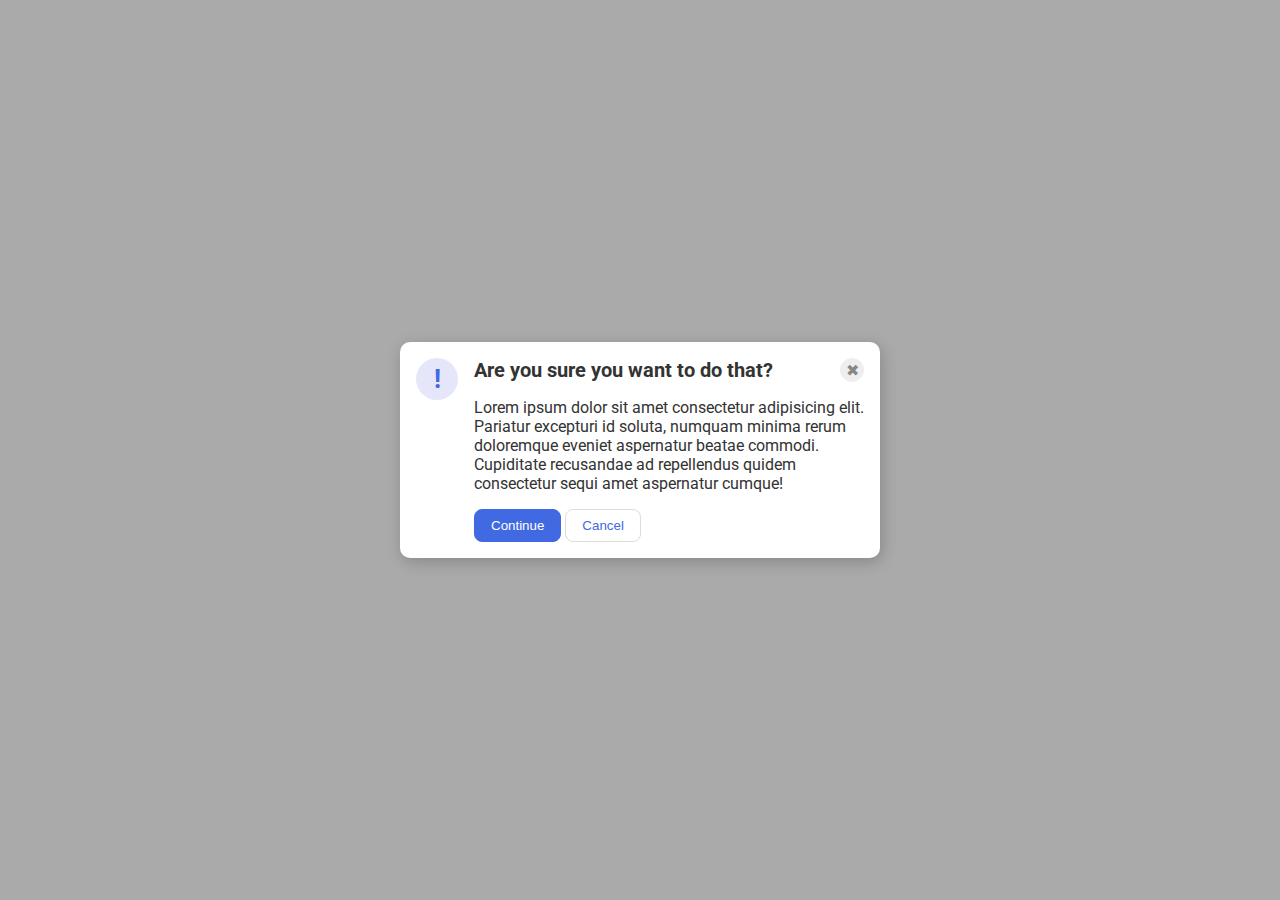
<file: flex/05-flex-modal/index.html>
<!DOCTYPE html>
<html lang="en">
  <head>
    <meta charset="UTF-8">
    <meta http-equiv="X-UA-Compatible" content="IE=edge">
    <meta name="viewport" content="width=device-width, initial-scale=1.0">
    <link rel="stylesheet" href="style.css">
    <title>Modal</title>
  </head>
  <body>
    <div class="modal">
      <div class="icon">!</div>
      <div class="right">
        <div class="top">
          <div class="header">Are you sure you want to do that?</div>
          <button class="close-button">✖</button>
        </div>
        <div class="text">Lorem ipsum dolor sit amet consectetur adipisicing elit. Pariatur excepturi id soluta, numquam minima rerum doloremque eveniet aspernatur beatae commodi. Cupiditate recusandae ad repellendus quidem consectetur sequi amet aspernatur cumque!</div>
        <button class="continue">Continue</button>
        <button class="cancel">Cancel</button>
      </div>
    </div>
  </body>
</html>
</file>
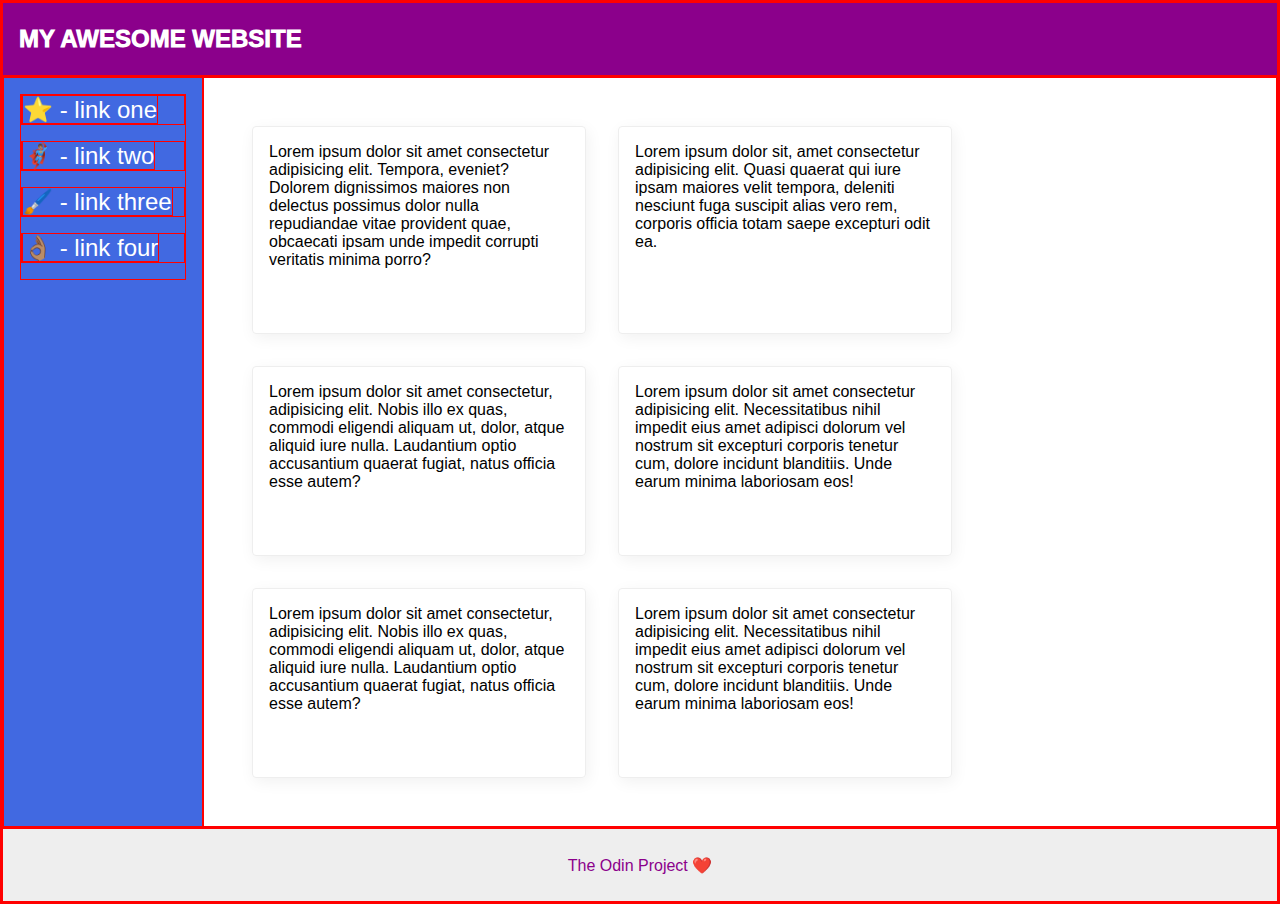
<file: flex/07-flex-layout-2/index.html>
<!DOCTYPE html>
<html lang="en">
  <head>
    <meta charset="UTF-8">
    <meta http-equiv="X-UA-Compatible" content="IE=edge">
    <meta name="viewport" content="width=device-width, initial-scale=1.0">
    <title>The Holy Grail</title>
    <link rel="stylesheet" href="style.css">
  </head>
  <body>
    <div class="header">
      MY AWESOME WEBSITE
    </div>
    
    <div class="content">
      <div class="sidebar">
        <ul>
          <li><a href="#">⭐ - link one</a></li>
          <li><a href="#">🦸🏽‍♂️ - link two</a></li>
          <li><a href="#">🖌️ - link three</a></li>
          <li><a href="#">👌🏽 - link four</a></li>
        </ul>
      </div>

      <div class="cards">
        <div class="card">Lorem ipsum dolor sit amet consectetur adipisicing elit. Tempora, eveniet? Dolorem dignissimos maiores non delectus possimus dolor nulla repudiandae vitae provident quae, obcaecati ipsam unde impedit corrupti veritatis minima porro?</div>
        <div class="card">Lorem ipsum dolor sit, amet consectetur adipisicing elit. Quasi quaerat qui iure ipsam maiores velit tempora, deleniti nesciunt fuga suscipit alias vero rem, corporis officia totam saepe excepturi odit ea.</div>
        <div class="card">Lorem ipsum dolor sit amet consectetur, adipisicing elit. Nobis illo ex quas, commodi eligendi aliquam ut, dolor, atque aliquid iure nulla. Laudantium optio accusantium quaerat fugiat, natus officia esse autem?</div>
        <div class="card">Lorem ipsum dolor sit amet consectetur adipisicing elit. Necessitatibus nihil impedit eius amet adipisci dolorum vel nostrum sit excepturi corporis tenetur cum, dolore incidunt blanditiis. Unde earum minima laboriosam eos!</div>
        <div class="card">Lorem ipsum dolor sit amet consectetur, adipisicing elit. Nobis illo ex quas, commodi eligendi aliquam ut, dolor, atque aliquid iure nulla. Laudantium optio accusantium quaerat fugiat, natus officia esse autem?</div>
        <div class="card">Lorem ipsum dolor sit amet consectetur adipisicing elit. Necessitatibus nihil impedit eius amet adipisci dolorum vel nostrum sit excepturi corporis tenetur cum, dolore incidunt blanditiis. Unde earum minima laboriosam eos!</div>
      </div>
    </div>

    <div class="footer">
      The Odin Project ❤️
    </div>
  </body>
</html>
</file>
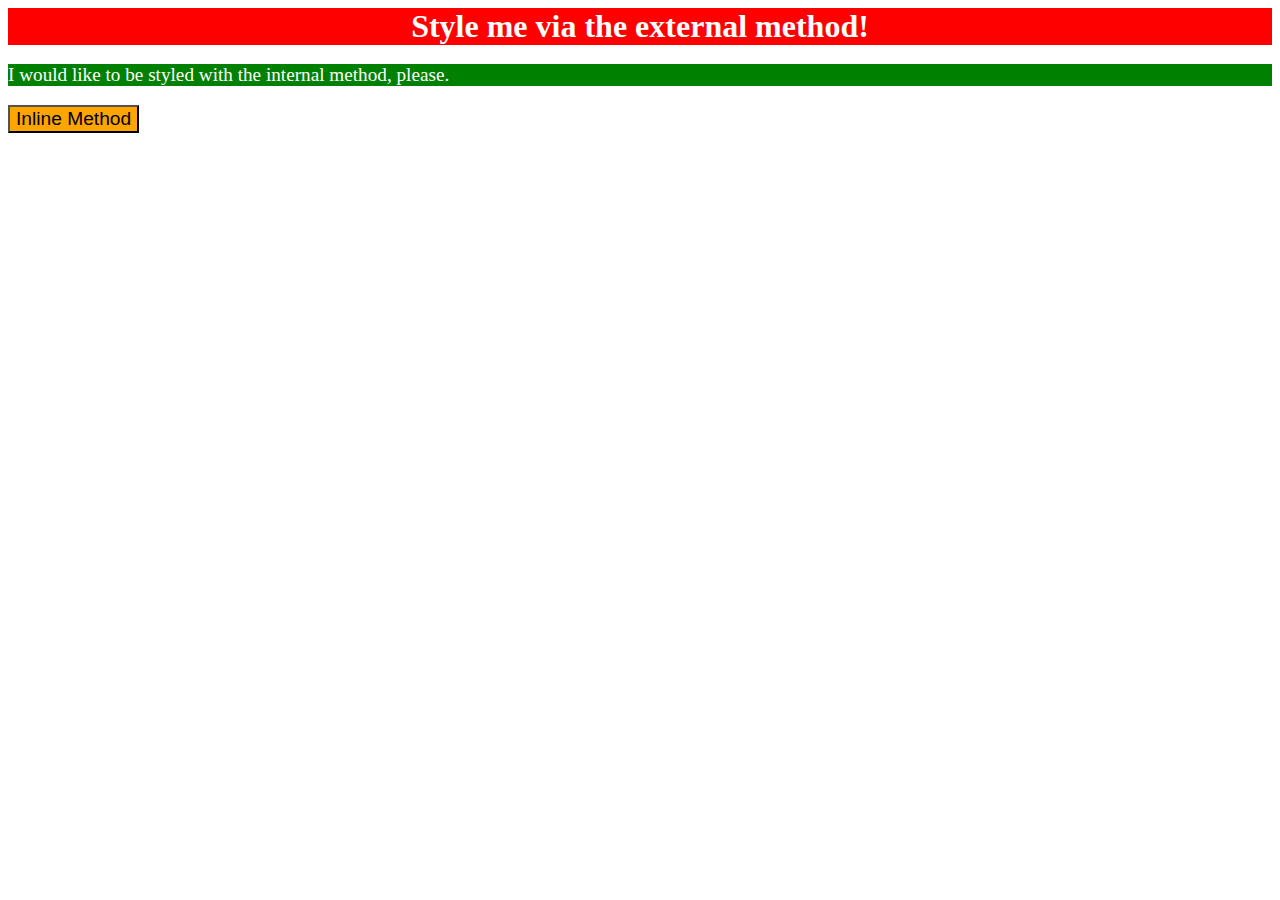
<file: foundations/01-css-methods/index.html>
<!DOCTYPE html>
<html lang="en">
  <head>
    <meta charset="UTF-8">
    <meta http-equiv="X-UA-Compatible" content="IE=edge">
    <meta name="viewport" content="width=device-width, initial-scale=1.0">
    <title>Methods for Adding CSS</title>

    <link rel="stylesheet" href="styles.css">
    <style>
      p {

        color:            white;
        background-color: green;
        font-size:          larger;

      }
    </style>

  </head>
  <body>
    <div>Style me via the external method!</div>
    <p>I would like to be styled with the internal method, please.</p>
    <button style="font-family:sans-serif; background-color: orange; font-size: larger;">Inline Method</button>
  </body>
</html>
</file>
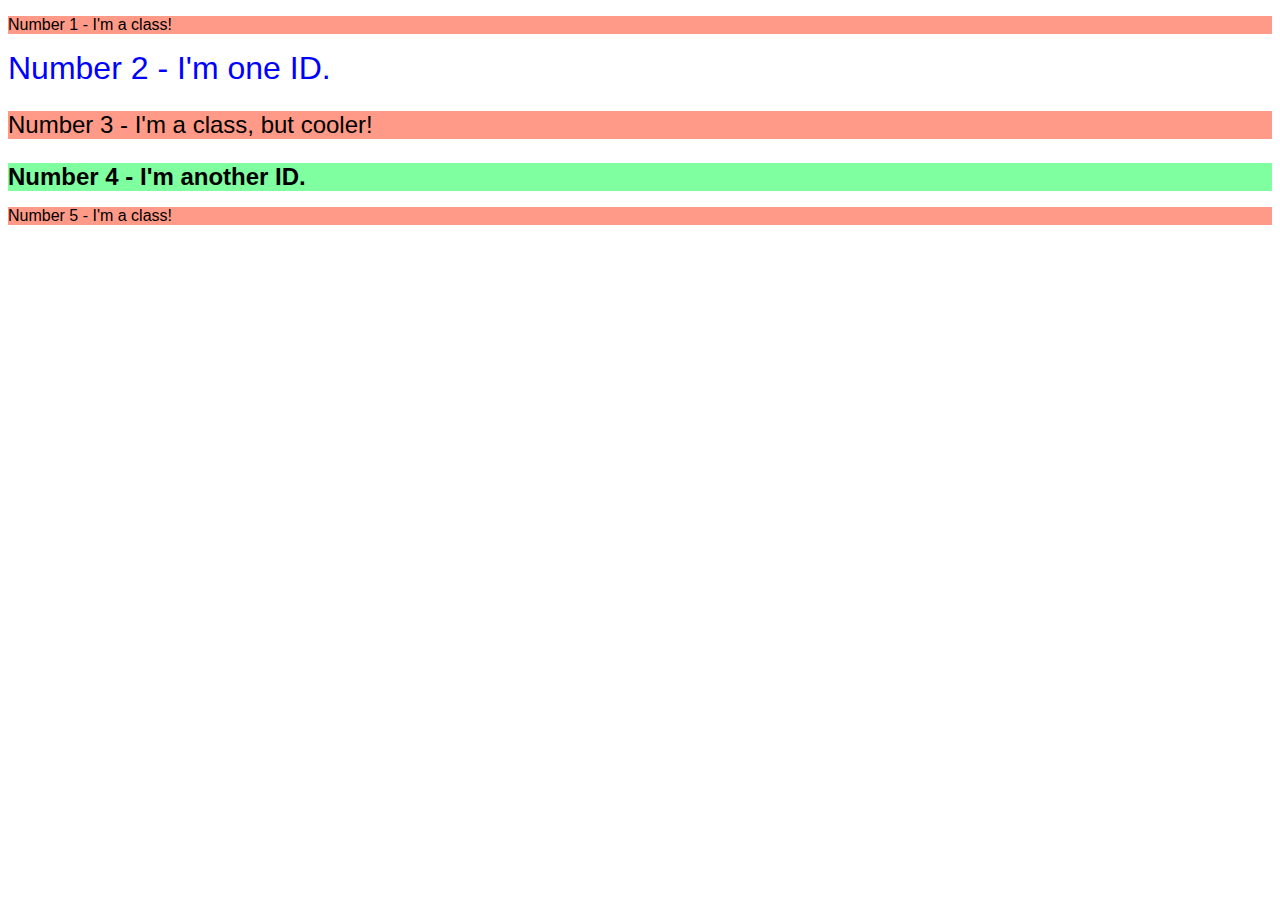
<file: foundations/02-class-id-selectors/index.html>
<!DOCTYPE html>
<html lang="en">
  <head>
    <meta charset="UTF-8">
    <meta http-equiv="X-UA-Compatible" content="IE=edge">
    <meta name="viewport" content="width=device-width, initial-scale=1.0">
    <title>Class and ID Selectors</title>
    <link rel="stylesheet" href="style.css">
  </head>
  <body>
    <p class="small">Number 1 - I'm a class!</p>
    <div id="blu">Number 2 - I'm one ID.</div>
    <p class="big">Number 3 - I'm a class, but cooler!</p>
    <div id="grn">Number 4 - I'm another ID.</div>
    <p class="small">Number 5 - I'm a class!</p>
  </body>
</html>
</file>
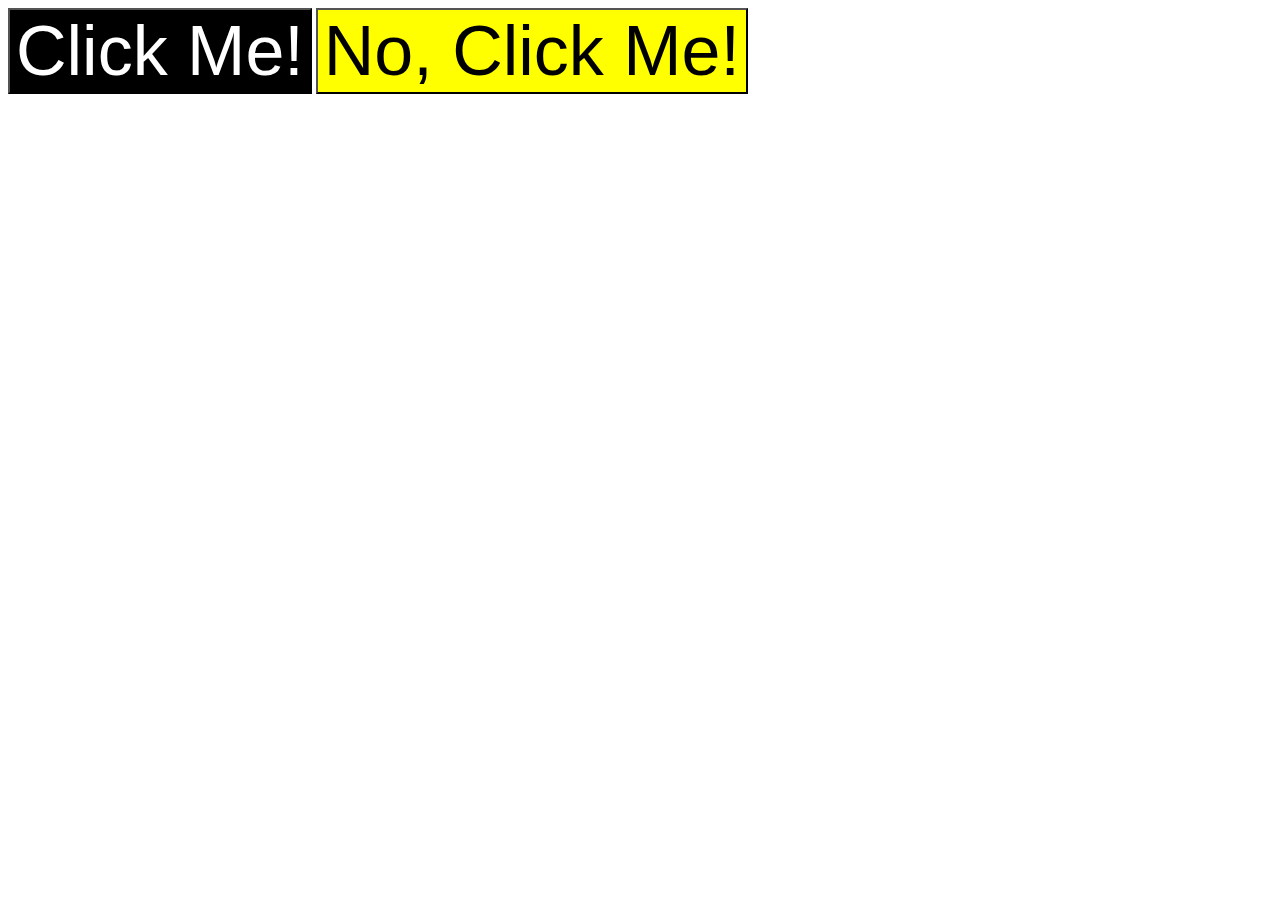
<file: foundations/03-grouping-selectors/index.html>
<!DOCTYPE html>
<html lang="en">
  <head>
    <meta charset="UTF-8">
    <meta http-equiv="X-UA-Compatible" content="IE=edge">
    <meta name="viewport" content="width=device-width, initial-scale=1.0">
    <title>Grouping Selectors</title>
    <link rel="stylesheet" href="style.css">
  </head>
  <body>
    <button class="x">Click Me!</button>
    <button class="y">No, Click Me!</button>
  </body>
</html>
</file>
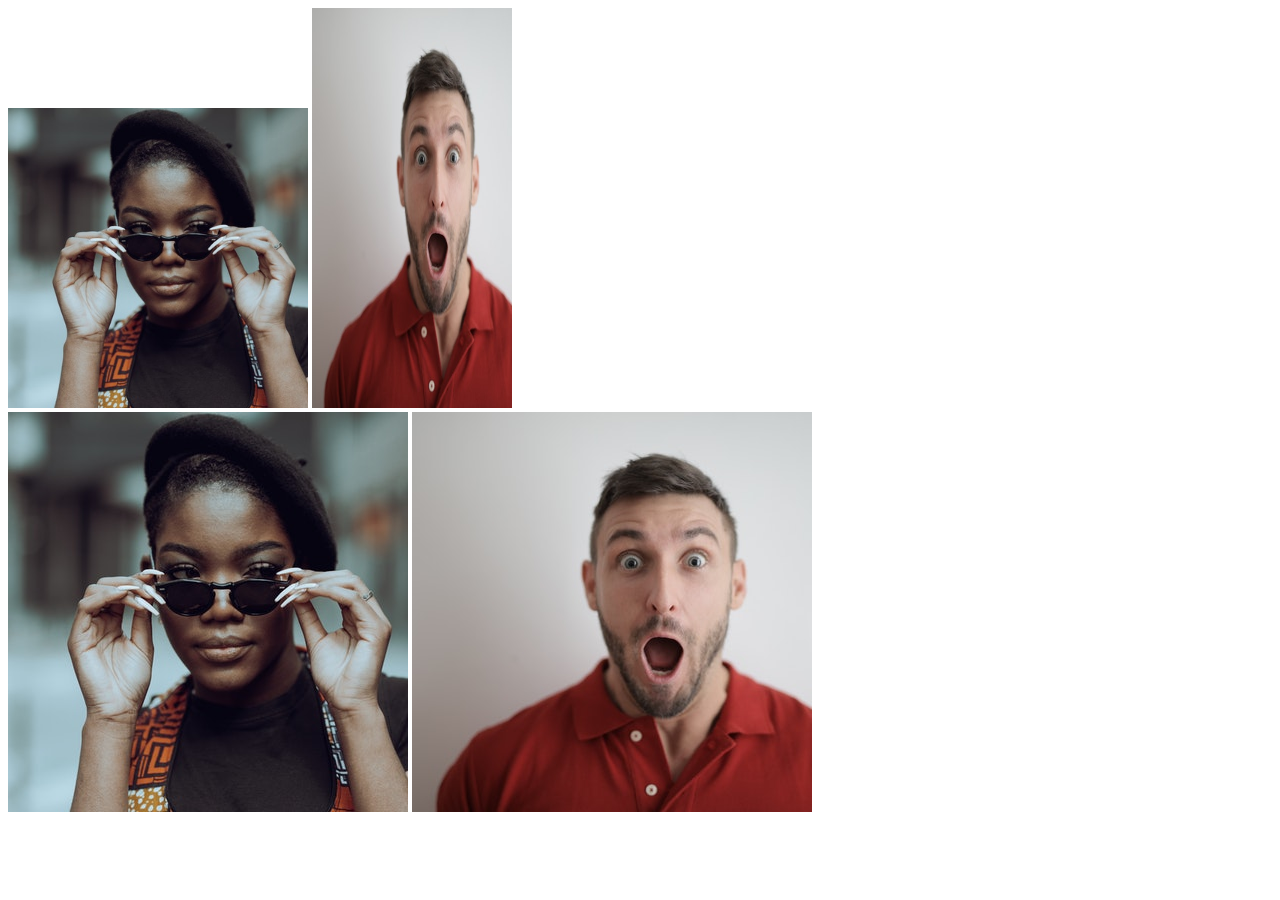
<file: foundations/04-chaining-selectors/index.html>
<!DOCTYPE html>
<html lang="en">
  <head>
    <meta charset="UTF-8">
    <meta http-equiv="X-UA-Compatible" content="IE=edge">
    <meta name="viewport" content="width=device-width, initial-scale=1.0">
    <title>Chaining Selectors</title>
    <link rel="stylesheet" href="style.css">
  </head>
  <body>
    <!-- Check image source path. Review Foundations lesson - Links and Images -->
    <!-- Use the classes BELOW this line -->
    <div>
      <img class="avatar proportioned" src="./images/pexels-katho-mutodo-8434791.jpg" alt="Woman with glasses">
      <img class="avatar distorted" src="./images/pexels-andrea-piacquadio-3777931.jpg" alt="Man with surprised expression">
    </div>
    <!-- Use the classes ABOVE this line -->
    <div>
      <img class="original proportioned" src="./images/pexels-katho-mutodo-8434791.jpg" alt="Woman with glasses">
      <img class="original distorted" src="./images/pexels-andrea-piacquadio-3777931.jpg" alt="Man with surprised expression">
    </div>
  </body>
</html>
</file>
<file: flex/05-flex-modal/style.css>
@import url('https://fonts.googleapis.com/css2?family=Roboto:wght@400;700&display=swap');

html, body {
  height: 100%;
}

body {
  font-family: Roboto, sans-serif;
  margin: 0;
  background: #aaa;
  color: #333;
  /* I'll give you this one for free lol */
  display: flex;
  align-items: center;
  justify-content: center;
}

.modal {
  background: white;
  width: 480px;
  border-radius: 10px;
  box-shadow: 2px 4px 16px rgba(0,0,0,.2);
  display: flex;
  

}

.right {
  flex: 1;
  margin: 16px;
}

.top {
  display: flex;
  justify-content: space-between;
}


.icon {
  color: royalblue;
  font-size: 26px;
  font-weight: 700;
  background: lavender;
  width: 42px;
  height: 42px;
  border-radius: 50%;
  display: flex;
  align-items: center;
  justify-content: center;
  margin-left: 16px;
  margin-top: 16px;
}

.text {
  margin-bottom: 16px;
  margin-top: 16px;
}

.header {
  font-weight: 700;
  font-size: 20px;
}

.close-button {
  background: #eee;
  border-radius: 50%;
  color: #888;
  font-weight: 400;
  font-size: 16px;
  height: 24px;
  width: 24px;
  display: flex;
  align-items: center;
  justify-content: center;
  border: 1px solid #eee;
  padding: 0;
  display: inline;
}

button {
  cursor: pointer;
  padding: 8px 16px;
  border-radius: 8px;
}

button.continue {
  background: royalblue;
  border: 1px solid royalblue;
  color: white;
}

button.cancel {
  background: white;
  border: 1px solid #ddd;
  color: royalblue;
}
</file>
<file: flex/07-flex-layout-2/style.css>
body {
  font-family: -apple-system, BlinkMacSystemFont, 'Segoe UI', Roboto, Oxygen, Ubuntu, Cantarell, 'Open Sans', 'Helvetica Neue', sans-serif;
  margin: 0;
  min-height: 100vh;
  display: flex;
  flex-direction: column;
  flex: 1;
}

*{border: 1px solid red;}

.header {
  height: 72px;
  background: darkmagenta;
  color: white;
  padding-left: 16px;
  display: flex;
  align-items: center;
  font-size: x-large;
  font-weight: 1000;
}

.content {
  flex: 1;
  display: flex;
}

.footer {
  height: 72px;
  background: #eee;
  color: darkmagenta;
  display: flex;
  align-items: center;
  justify-content: center;
}

.sidebar {
  width: 200px;
  background: royalblue;
  box-sizing: border-box;
  flex-shrink: 0;
  padding: 16px;
}


.cards {
padding: 32px;
display: flex;
flex-wrap: wrap;
}

.card {
  border: 1px solid #eee;
  box-shadow: 2px 4px 16px rgba(0,0,0,.06);
  border-radius: 4px;
  padding: 16px;
  margin: 16px;
  width: 300px;
}

ul {
  list-style-type: none;
  margin: 0;
  padding: 0;
}

li {
  margin-bottom: 16px;
}

a {
  color: white;
  text-decoration: none;
  font-size: 24px;
}

/* used help from solution files after struggling with using
flex: 1 to get the footer to the bottom of the screen. */
</file>
<file: foundations/01-css-methods/styles.css>
/* styles css file */

div {

    color:white ;
    background-color:red;
    font-weight:700;
    font-size: xx-large;
    text-align: center;

}
</file>
<file: foundations/02-class-id-selectors/style.css>
div, p {font-family: sans-serif;}

p {background-color: rgb(255, 154, 136);}

#blu {
    font-size: xx-large;
    color: blue;
    font-weight: 500;
}

#grn {

    font-weight: 700;
    background-color: rgb(127, 255, 159);
    font-size: x-large;
    
}

.big {font-size:x-large}
.small {font-size:medium}
</file>
<file: foundations/03-grouping-selectors/style.css>
.x, 
.y {

    font-size: 70px;
    font-family: sans-serif;
}

.x {

    background-color: hsl(0, 0%, 0%);
    color:            white;
}

.y {

    background-color: hsl(60, 100%, 50%); 
}
</file>
<file: foundations/04-chaining-selectors/style.css>
/* Add CSS Styling */

.avatar.distorted {

    width: 200px;
    height: 400px;
}

.avatar.proportioned {

    width:300px;
    height:100%;
}
</file>
